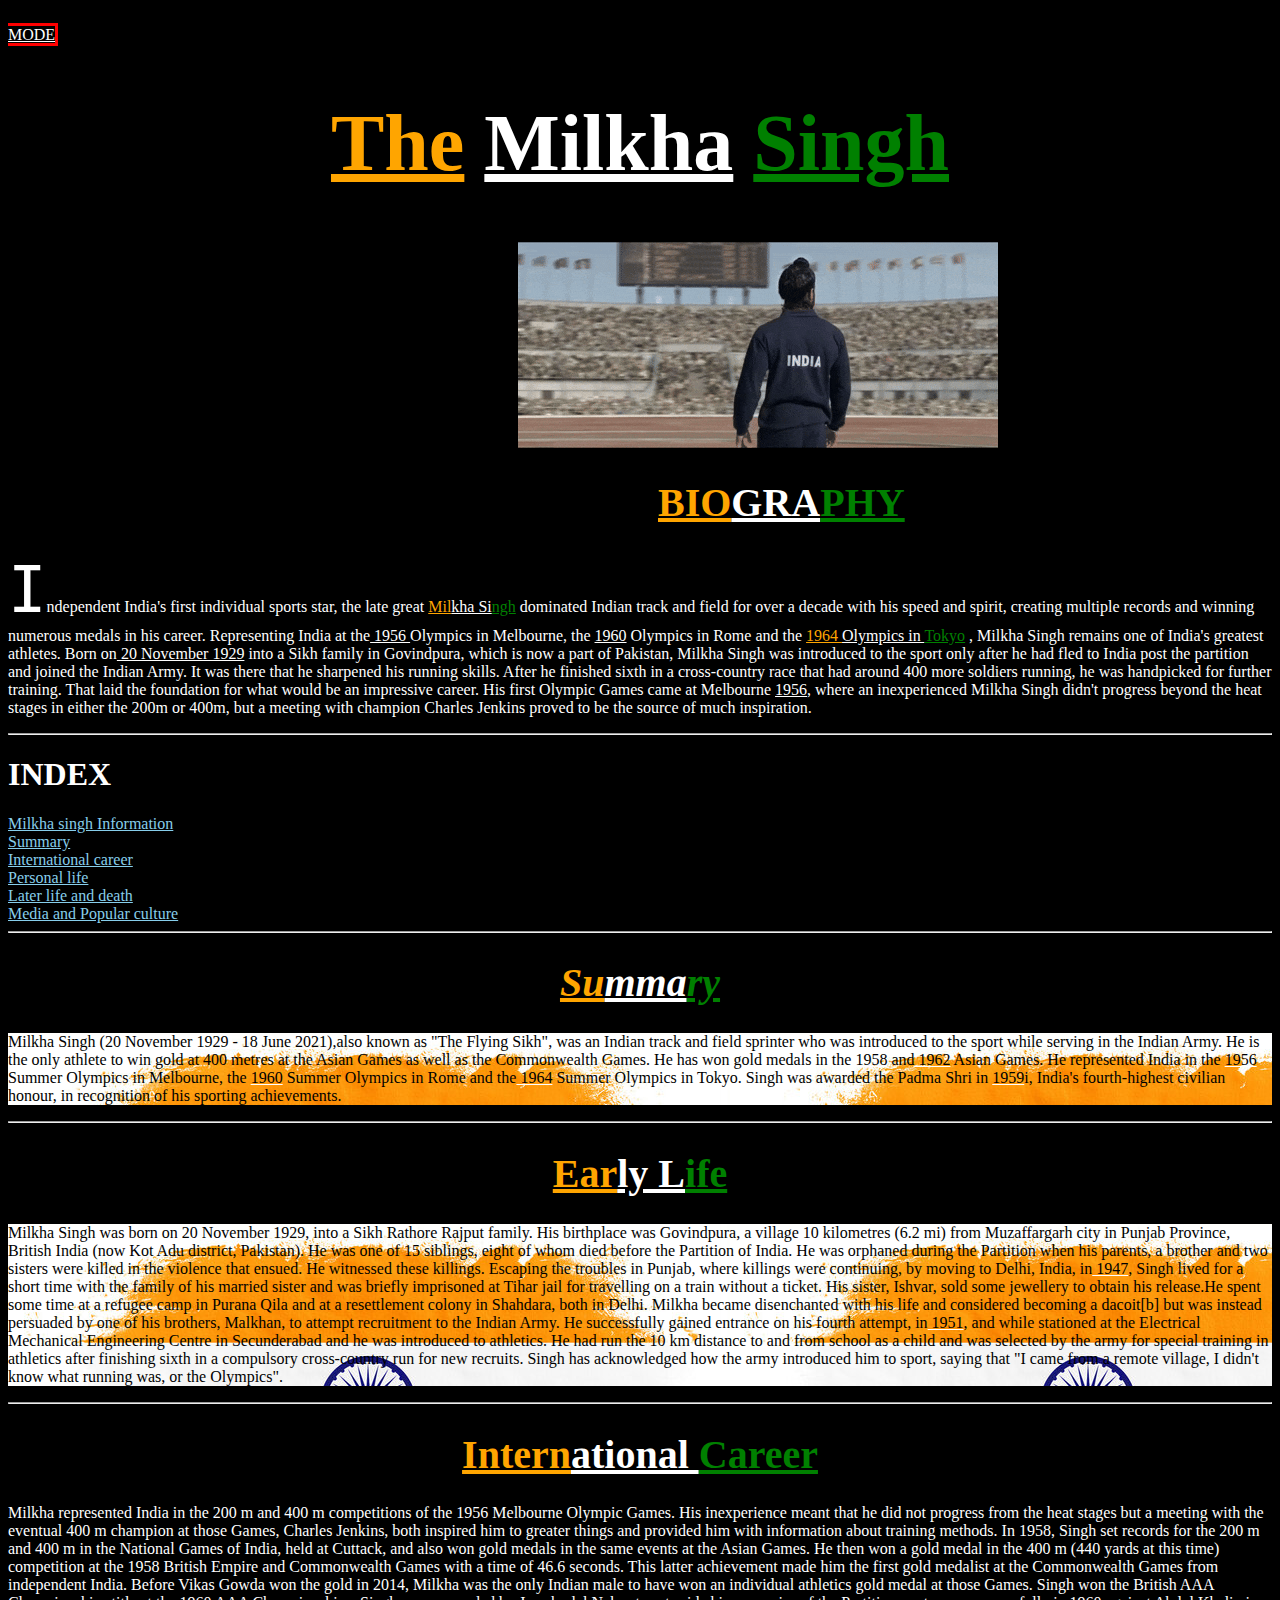
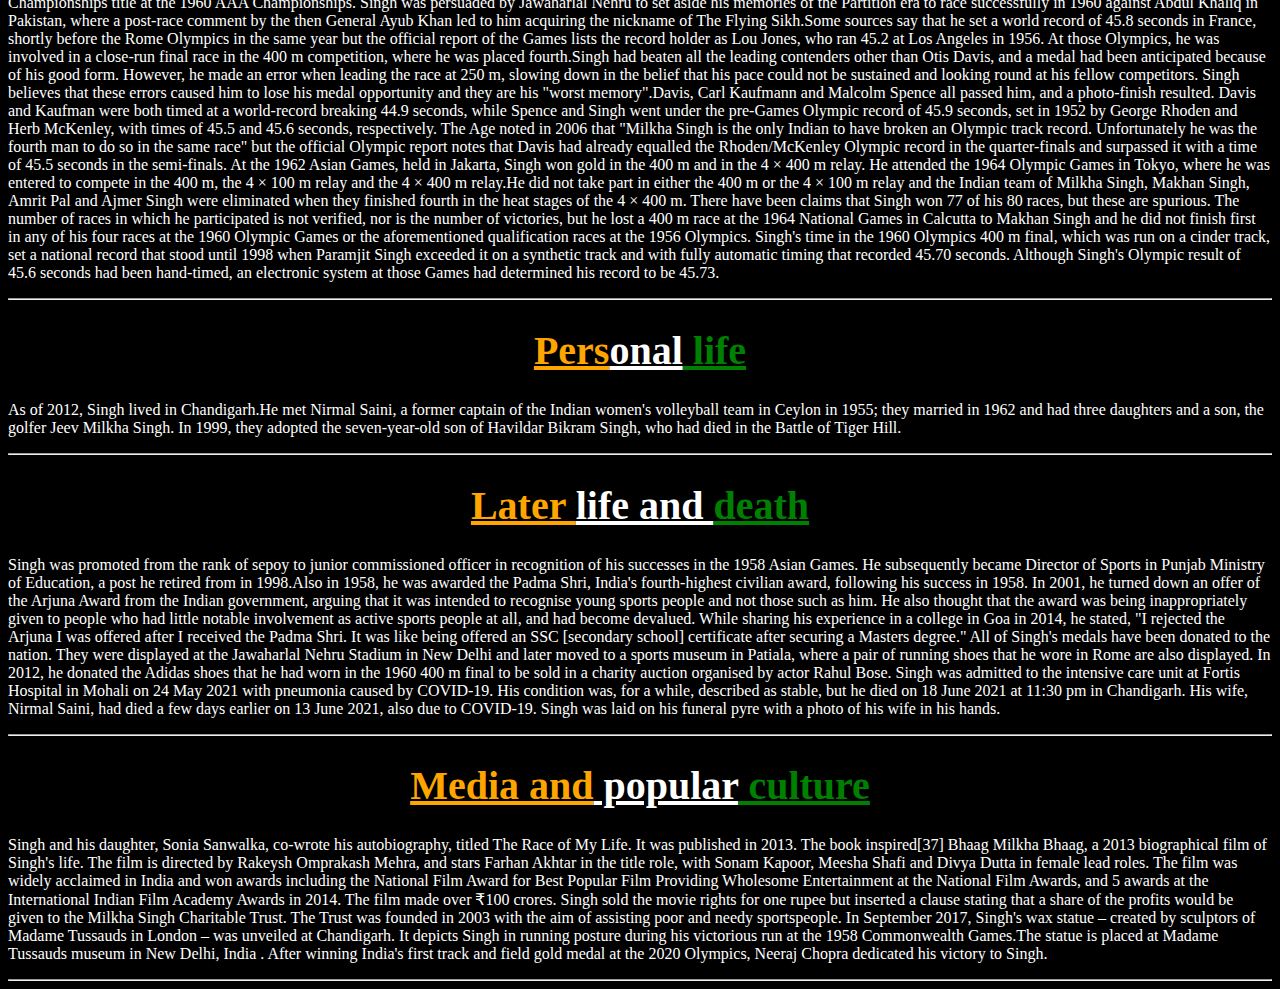
<file: index.html>
<!DOCTYPE html>
<html>
<head><a href=white.html ; style="margin-left:1400px;color:white;border:3px solid red">LIGHT MODE</a>
    <title>Gaurav</title>
    <link rel="icon" type="image/x-icon" href="FAVICON.ico">
    <link rel="stylesheet" href="gaurav.css">
</head>
<body>
<h1 style="text-align:center;font-size:500%"><ins style="color:orange">The</ins> <ins style="color:white">Milkha</ins> <ins style="color:green">Singh</ins></h1>
<a href="https://en.wikipedia.org/wiki/Milkha_Singh" target="_blank">
<p style="margin-left:510px;text"><img src="bhaag milkha bhaag bollywood GIF.gif" alt="The Milkha Singh";></p>
</a>
<h1 style="margin-left:650px;font-size:250%;"><ins style="color:orange";>BIO</ins><ins style="color:white";>GRA</ins><ins style="color:green";>PHY</ins></h1>
<p><span style="font-size:400%;font-family:'DejaVu Sans Mono'">I</span>ndependent India's first individual sports star, the late great <ins style="color:orange">Mil</ins><ins style="color:white">kha Si</ins><ins style="color:green">ngh</ins> dominated Indian track
    and field for over a decade with his speed and spirit, creating multiple records and winning numerous
    medals in his career.
Representing India at the<ins style="text-decoration-color:white"> 1956 </ins>  Olympics in Melbourne, the <ins style='text-decoration-color:white';>1960</ins> Olympics in Rome and the <ins style="color:orange" >1964 </ins><ins style="color:white" >Olympics in </ins><ins style="color:green">Tokyo</ins>
    , Milkha Singh remains one of India's greatest athletes.

Born on<ins style="text-decoration-color:white"> 20 November 1929</ins> into a Sikh family in Govindpura, which is now a part of Pakistan,
    Milkha Singh was introduced to the sport only after he had fled to India post the partition
    and joined the Indian Army.

It was there that he sharpened his running skills. After he finished sixth in a cross-country race that
    had around 400 more soldiers running, he was handpicked for further training.
    That laid the foundation for what would be an impressive career.

His first Olympic Games came at Melbourne <ins style="text-decoration-color:white">1956</ins>, where an inexperienced Milkha Singh didn't progress beyond
    the heat stages in either the 200m or 400m, but a meeting with champion Charles Jenkins proved to be the
    source of much inspiration.<br><hr>
    <h1 style="font-family:'Script MT Bold';">INDEX</h1>
 <a href="https://en.wikipedia.org/wiki/Milkha_Singh" target="_blank">Milkha singh Information</a><br>
<a href="#c1">Summary</a><br>
<a href="#c2">International career</a><br>
<a href="#c3">Personal life</a><br>
<a href="#c4">Later life and death</a><br>
<a href="#c5">Media and Popular culture</a><hr>
<h1 style="text-align:center;font-size:250%" id="c1";><i><ins style="color:orange">Su</ins><ins style="white">mma</ins><ins style="color:green">ry</ins></h1></i></h1>
<p style="font-family:Calibri;background-image:url('/images/indiaflag.jpg');color:black">Milkha Singh<ins style="text-decoration-color:white"> (20 November 1929 - 18 June 2021)</ins>,also known as "The Flying Sikh", was an Indian track and field sprinter who was introduced to
    the sport while serving in the Indian Army. He is the only athlete to win gold at 400 metres at the Asian Games as well as the Commonwealth Games.
    He has won gold medals in the<ins style="text-decoration-color:white"> 1958</ins> and<ins style="text-decoration-color:white"> 1962</ins> Asian Games. He represented India in the <ins style="text-decoration-color:white">1956 </ins>Summer Olympics in Melbourne, the <ins style="text-decoration-color:white">1960</ins> Summer Olympics in
    Rome and the<ins style="text-decoration-color:white"> 1964</ins> Summer Olympics in Tokyo. Singh was awarded the Padma Shri in <ins style="text-decoration-color:white">1959</ins>i, India's fourth-highest civilian honour, in recognition of his
    sporting achievements.<br><hr>
    <h1 style="text-align:center;font-size:250%";><ins style="color:orange"<i>Ear</ins><ins style="white">ly L</ins><ins style="color:green">ife</ins></i></h1>
<p style="background-image: url('indiaflag.jpg');color:black">Milkha Singh was born on<ins style="text-decoration-color:white"> 20 November 1929</ins>, into a Sikh Rathore Rajput family.
    His birthplace was Govindpura, a village 10 kilometres (6.2 mi) from Muzaffargarh city in Punjab Province,
    British India (now Kot Adu district, Pakistan). He was one of 15 siblings,
    eight of whom died before the Partition of India. He was orphaned during the Partition when his parents,
    a brother and two sisters were killed in the violence that ensued. He witnessed these killings.

Escaping the troubles in Punjab, where killings were continuing, by moving to Delhi, India, in<ins style="text-decoration-color:white"> 1947</ins>,
    Singh lived for a short time with the family of his married sister and was briefly imprisoned at
    Tihar jail for travelling on a train without a ticket. His sister, Ishvar, sold some jewellery to
    obtain his release.He spent some time at a refugee camp in Purana Qila and at a
    resettlement colony in Shahdara, both in Delhi.
Milkha became disenchanted with his life and considered becoming a dacoit[b] but was instead
    persuaded by one of his brothers, Malkhan, to attempt recruitment to the Indian Army.
    He successfully gained entrance on his fourth attempt, in<ins style="text-decoration-color:white"> 1951</ins>, and while stationed at
    the Electrical Mechanical Engineering Centre in Secunderabad and he was introduced to
    athletics. He had run the 10 km distance to and from school as a child and was selected by
    the army for special training in athletics after finishing sixth in a compulsory cross-country
    run for new recruits. Singh has acknowledged how the army introduced him to sport, saying
    that "I came from a remote village, I didn't know what running was, or the Olympics".</p><hr>
<h1 style="text-align:center;font-size:250%"; id="c2"><ins style="color:orange">Intern</ins><ins style="white">ational </ins><ins style="color:green">Career</ins></h1>
<p>Milkha represented India in the 200 m and 400 m competitions of the 1956 Melbourne Olympic Games.
    His inexperience meant that he did not progress from the heat stages but a meeting with the eventual
    400 m champion at those Games, Charles Jenkins, both inspired him to greater things and provided him
    with information about training methods.

In 1958, Singh set records for the 200 m and 400 m in the National Games of India, held at Cuttack,
    and also won gold medals in the same events at the Asian Games. He then won a gold medal in the 400 m

    (440 yards at this time) competition at the 1958 British Empire and Commonwealth Games with a time of
    46.6 seconds. This latter achievement made him the first gold medalist at the Commonwealth Games
    from independent India. Before Vikas Gowda won the gold in 2014, Milkha was the only Indian male
    to have won an individual athletics gold medal at those Games.

Singh won the British AAA Championships title at the 1960 AAA Championships. Singh was persuaded by
    Jawaharlal Nehru to set aside his memories of the Partition era to race successfully in 1960
    against Abdul Khaliq in Pakistan, where a post-race comment by the then General Ayub Khan led to
    him acquiring the nickname of The Flying Sikh.Some sources say that he set a world record of
    45.8 seconds in France, shortly before the Rome Olympics in the same year but the official
    report of the Games lists the record holder as Lou Jones, who ran 45.2 at Los Angeles in 1956.
    At those Olympics, he was involved in a close-run final race in the 400 m competition, where he
    was placed fourth.Singh had beaten all the leading contenders other than Otis Davis,
    and a medal had been anticipated because of his good form. However, he made an error when leading
    the race at 250 m, slowing down in the belief that his pace could not be sustained and looking
    round at his fellow competitors. Singh believes that these errors caused him to lose his medal
    opportunity and they are his "worst memory".Davis, Carl Kaufmann and Malcolm Spence all
    passed him, and a photo-finish resulted. Davis and Kaufman were both timed at a world-record
    breaking 44.9 seconds, while Spence and Singh went under the pre-Games Olympic record of 45.9
    seconds, set in 1952 by George Rhoden and Herb McKenley, with times of 45.5 and 45.6 seconds,
    respectively. The Age noted in 2006 that "Milkha Singh is the only Indian to have broken
    an Olympic track record. Unfortunately he was the fourth man to do so in the same race"
    but the official Olympic report notes that Davis had already equalled the Rhoden/McKenley
    Olympic record in the quarter-finals and surpassed it with a time of 45.5 seconds in the semi-finals.

At the 1962 Asian Games, held in Jakarta, Singh won gold in the 400 m and in the 4 × 400 m
    relay. He attended the 1964 Olympic Games in Tokyo, where he was entered to compete in the 400 m,
    the 4 × 100 m relay and the 4 × 400 m relay.He did not take part in either the 400 m
    or the 4 × 100 m relay and the Indian team of Milkha Singh, Makhan Singh, Amrit Pal and
    Ajmer Singh were eliminated when they finished fourth in the heat stages of the 4 × 400 m.

There have been claims that Singh won 77 of his 80 races, but these are spurious.
    The number of races in which he participated is not verified, nor is the number of
    victories, but he lost a 400 m race at the 1964 National Games in Calcutta to Makhan Singh
    and he did not finish first in any of his four races at the 1960 Olympic Games or the
    aforementioned qualification races at the 1956 Olympics.

Singh's time in the 1960 Olympics 400 m final, which was run on a cinder track, set a national
    record that stood until 1998 when Paramjit Singh exceeded it on a synthetic track and with
    fully automatic timing that recorded 45.70 seconds. Although Singh's Olympic result of 45.6
    seconds had been hand-timed, an electronic system at those Games had determined his record to be 45.73.</p><hr>
    <h1 style="text-align:center;font-size:250%";id="c3"><ins style="color:orange">Pers</ins><ins style="white">onal</ins><ins style="color:green"> life</ins></h1>
<p>As of 2012, Singh lived in Chandigarh.He met Nirmal Saini, a former captain of the Indian women's
volleyball team in Ceylon in 1955; they married in 1962 and had three daughters and a son, the golfer 
Jeev Milkha Singh. In 1999, they adopted the seven-year-old son of Havildar Bikram Singh, who had died in 
the Battle of Tiger Hill.</p><hr>
<h1 style="text-align:center;font-size:250%"; id="c4"><ins style="color:orange">Later </ins><ins style="white">life and </ins><ins style="color:green">death</ins></h1>
<p>
    Singh was promoted from the rank of sepoy to junior commissioned officer in recognition of his
    successes in the 1958 Asian Games. He subsequently became Director of Sports in Punjab
    Ministry of Education, a post he retired from in 1998.Also in 1958, he was awarded the
    Padma Shri, India's fourth-highest civilian award, following his success in 1958.

In 2001, he turned down an offer of the Arjuna Award from the Indian government, arguing that
    it was intended to recognise young sports people and not those such as him. He also thought
    that the award was being inappropriately given to people who had little notable involvement
    as active sports people at all, and had become devalued. While sharing his experience
    in a college in Goa in 2014, he stated, "I rejected the Arjuna I was offered after I received
    the Padma Shri. It was like being offered an SSC [secondary school] certificate after securing
    a Masters degree."
All of Singh's medals have been donated to the nation. They were displayed at the Jawaharlal Nehru Stadium
    in New Delhi and later moved to a sports museum in Patiala, where a pair of running shoes that
    he wore in Rome are also displayed. In 2012, he donated the Adidas shoes that he had worn in the
    1960 400 m final to be sold in a charity auction organised by actor Rahul Bose.

Singh was admitted to the intensive care unit at Fortis Hospital in Mohali on 24 May 2021 with pneumonia
    caused by COVID-19. His condition was, for a while, described as stable, but he died on 18 June 2021
    at 11:30 pm in Chandigarh. His wife, Nirmal Saini, had died a few days earlier on 13 June 2021,
    also due to COVID-19. Singh was laid on his funeral pyre with a photo of his wife in his hands.
</p><hr>
<h1 style="text-align:center;font-size:250%"; id="c5"><ins style="color:orange">Media and</ins><ins style="white"> popular</ins><ins style="color:green"> culture</ins> </h1>
<p>
    Singh and his daughter, Sonia Sanwalka, co-wrote his autobiography, titled The Race of My Life.
    It was published in 2013. The book inspired[37] Bhaag Milkha Bhaag, a 2013 biographical film
    of Singh's life. The film is directed by Rakeysh Omprakash Mehra, and stars Farhan
    Akhtar in the title role, with Sonam Kapoor, Meesha Shafi and Divya Dutta in female lead roles.
    The film was widely acclaimed in India and won awards including the National Film Award for
    Best Popular Film Providing Wholesome Entertainment at the National Film Awards, and 5
    awards at the International Indian Film Academy Awards in 2014. The film made over ₹100 crores.
     Singh sold the movie rights for one rupee but inserted a clause stating that a share of the
    profits would be given to the Milkha Singh Charitable Trust. The Trust was founded in 2003 with
    the aim of assisting poor and needy sportspeople.

In September 2017, Singh's wax statue – created by sculptors of Madame Tussauds in London – was
    unveiled at Chandigarh. It depicts Singh in running posture during his victorious run at the
    1958 Commonwealth Games.The statue is placed at Madame Tussauds museum in New Delhi, India
    . After winning India's first track and field gold medal at the 2020 Olympics, Neeraj Chopra
    dedicated his victory to Singh.
</p><hr>


</body>
</html>
</file>
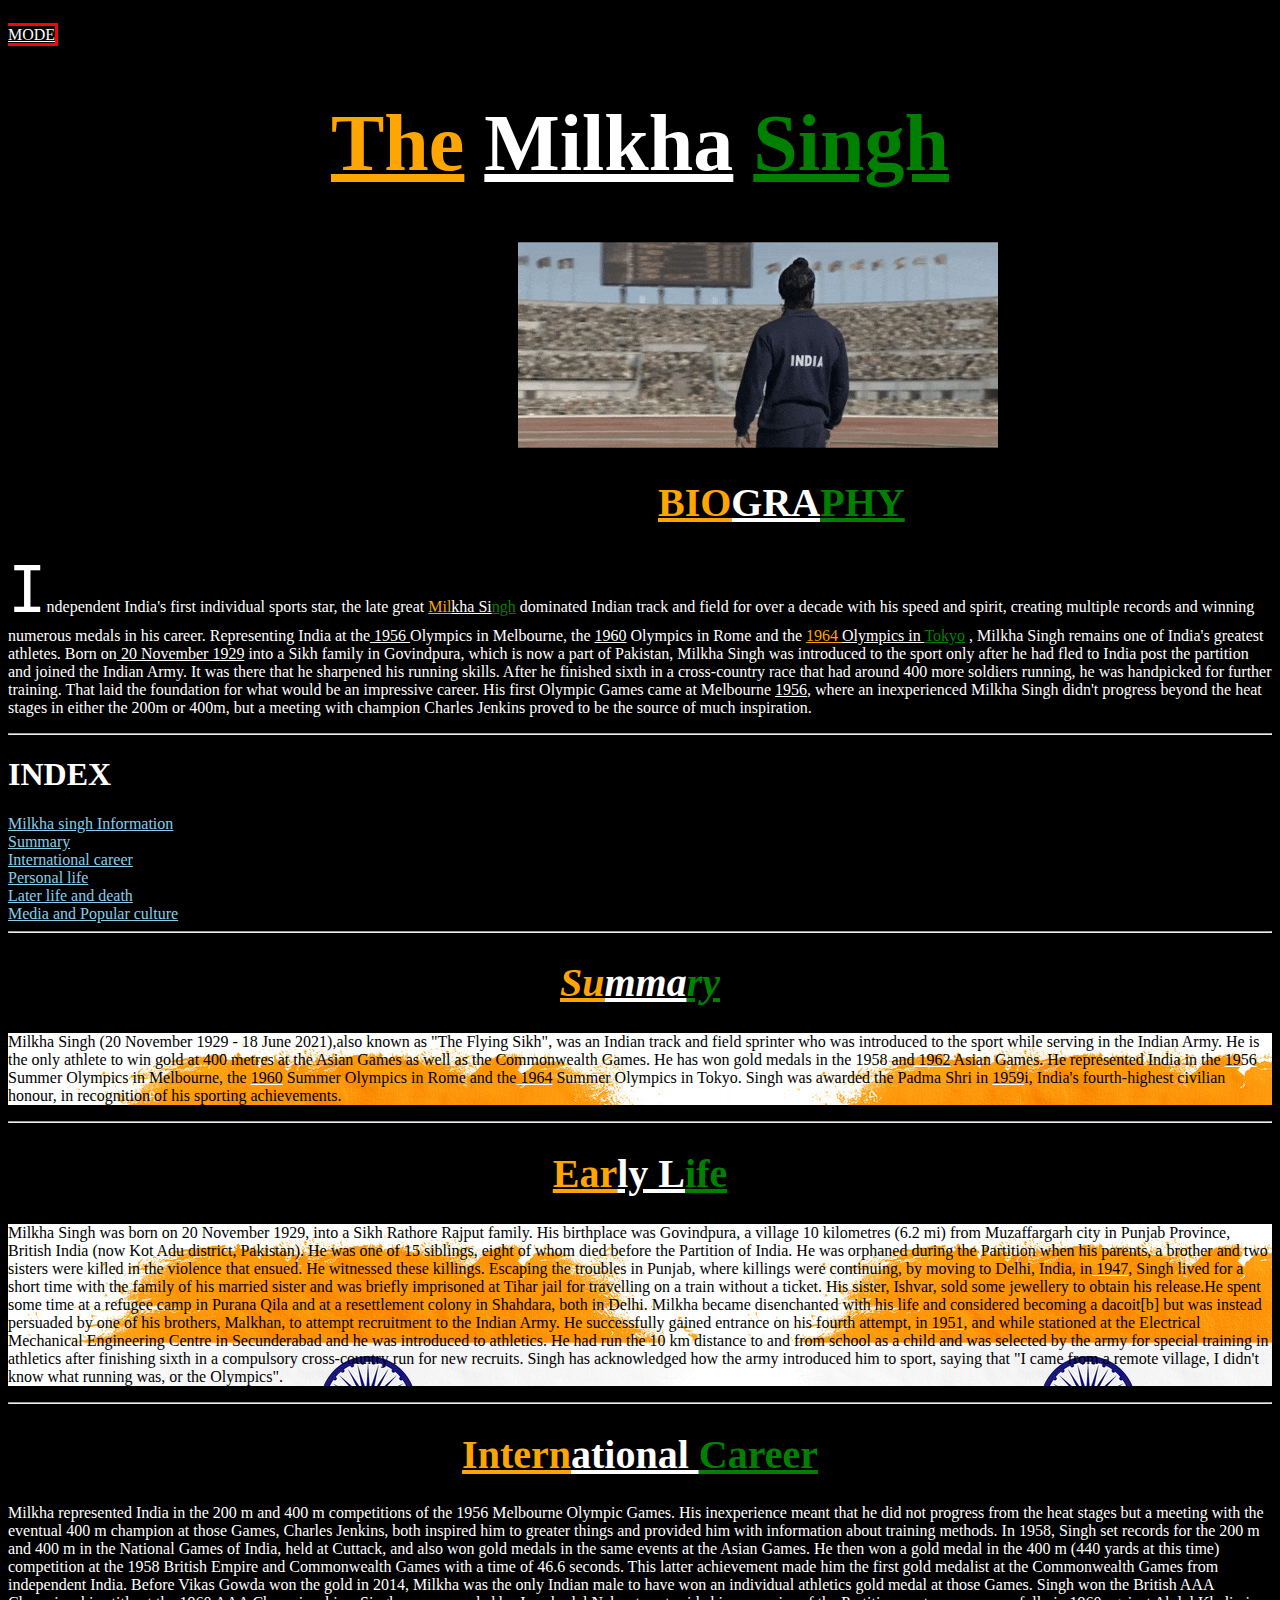
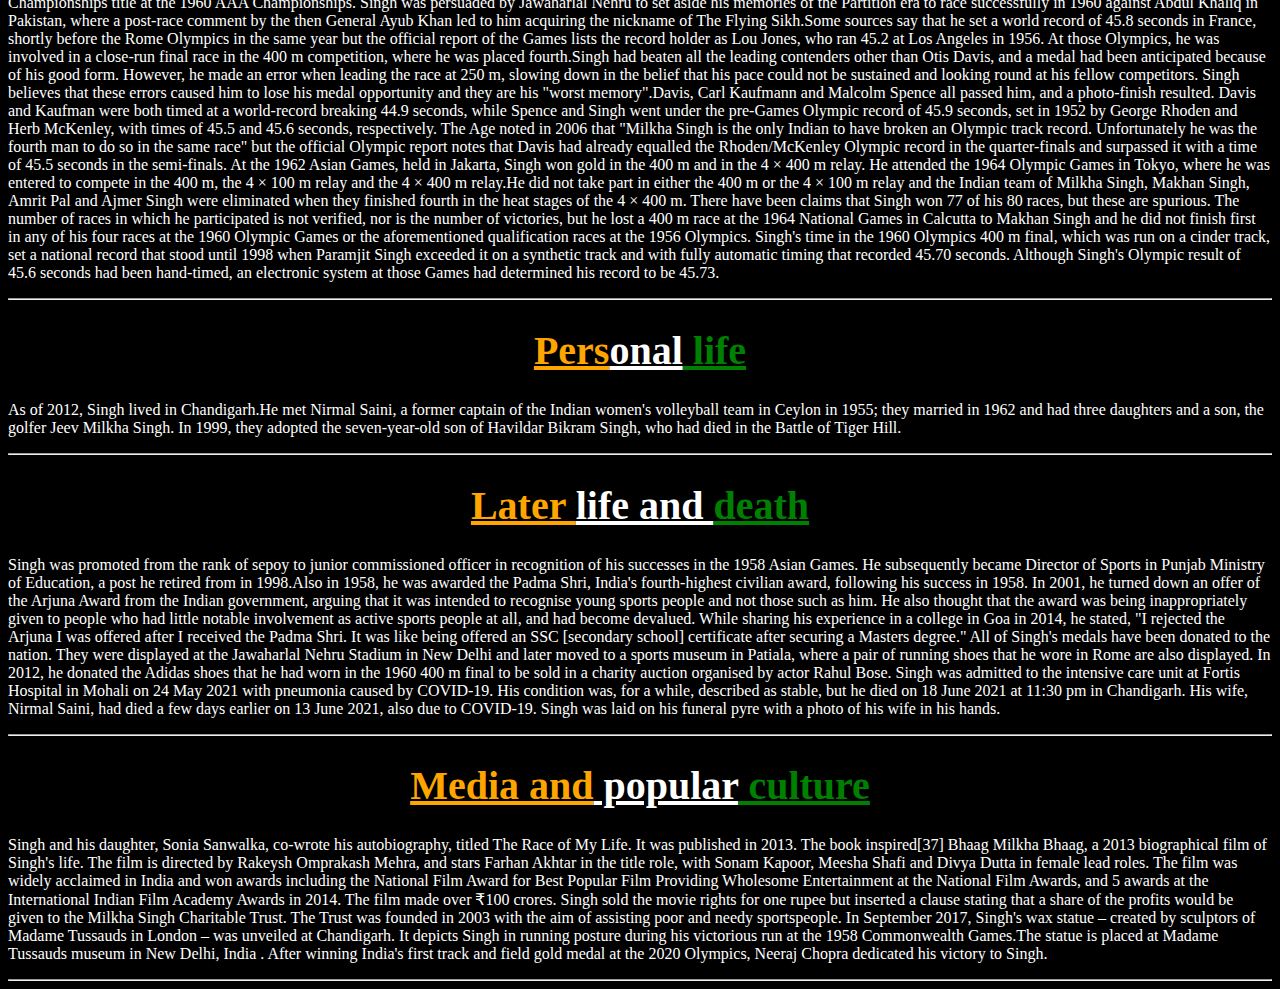
<file: project.html>
<!DOCTYPE html>
<html>
<head><a href=white.html ; style="margin-left:1400px;color:white;border:3px solid red">LIGHT MODE</a>
    <title>Gaurav</title>
    <link rel="icon" type="image/x-icon" href="FAVICON.ico">
    <link rel="stylesheet" href="gaurav.css">
</head>
<body>
<h1 style="text-align:center;font-size:500%"><ins style="color:orange">The</ins> <ins style="color:white">Milkha</ins> <ins style="color:green">Singh</ins></h1>
<a href="https://en.wikipedia.org/wiki/Milkha_Singh" target="_blank">
<p style="margin-left:510px;text"><img src="bhaag milkha bhaag bollywood GIF.gif" alt="The Milkha Singh";></p>
</a>
<h1 style="margin-left:650px;font-size:250%;"><ins style="color:orange";>BIO</ins><ins style="color:white";>GRA</ins><ins style="color:green";>PHY</ins></h1>
<p><span style="font-size:400%;font-family:'DejaVu Sans Mono'">I</span>ndependent India's first individual sports star, the late great <ins style="color:orange">Mil</ins><ins style="color:white">kha Si</ins><ins style="color:green">ngh</ins> dominated Indian track
    and field for over a decade with his speed and spirit, creating multiple records and winning numerous
    medals in his career.
Representing India at the<ins style="text-decoration-color:white"> 1956 </ins>  Olympics in Melbourne, the <ins style='text-decoration-color:white';>1960</ins> Olympics in Rome and the <ins style="color:orange" >1964 </ins><ins style="color:white" >Olympics in </ins><ins style="color:green">Tokyo</ins>
    , Milkha Singh remains one of India's greatest athletes.

Born on<ins style="text-decoration-color:white"> 20 November 1929</ins> into a Sikh family in Govindpura, which is now a part of Pakistan,
    Milkha Singh was introduced to the sport only after he had fled to India post the partition
    and joined the Indian Army.

It was there that he sharpened his running skills. After he finished sixth in a cross-country race that
    had around 400 more soldiers running, he was handpicked for further training.
    That laid the foundation for what would be an impressive career.

His first Olympic Games came at Melbourne <ins style="text-decoration-color:white">1956</ins>, where an inexperienced Milkha Singh didn't progress beyond
    the heat stages in either the 200m or 400m, but a meeting with champion Charles Jenkins proved to be the
    source of much inspiration.<br><hr>
    <h1 style="font-family:'Script MT Bold';">INDEX</h1>
 <a href="https://en.wikipedia.org/wiki/Milkha_Singh" target="_blank">Milkha singh Information</a><br>
<a href="#c1">Summary</a><br>
<a href="#c2">International career</a><br>
<a href="#c3">Personal life</a><br>
<a href="#c4">Later life and death</a><br>
<a href="#c5">Media and Popular culture</a><hr>
<h1 style="text-align:center;font-size:250%" id="c1";><i><ins style="color:orange">Su</ins><ins style="white">mma</ins><ins style="color:green">ry</ins></h1></i></h1>
<p style="font-family:Calibri;background-image:url('/images/indiaflag.jpg');color:black">Milkha Singh<ins style="text-decoration-color:white"> (20 November 1929 - 18 June 2021)</ins>,also known as "The Flying Sikh", was an Indian track and field sprinter who was introduced to
    the sport while serving in the Indian Army. He is the only athlete to win gold at 400 metres at the Asian Games as well as the Commonwealth Games.
    He has won gold medals in the<ins style="text-decoration-color:white"> 1958</ins> and<ins style="text-decoration-color:white"> 1962</ins> Asian Games. He represented India in the <ins style="text-decoration-color:white">1956 </ins>Summer Olympics in Melbourne, the <ins style="text-decoration-color:white">1960</ins> Summer Olympics in
    Rome and the<ins style="text-decoration-color:white"> 1964</ins> Summer Olympics in Tokyo. Singh was awarded the Padma Shri in <ins style="text-decoration-color:white">1959</ins>i, India's fourth-highest civilian honour, in recognition of his
    sporting achievements.<br><hr>
    <h1 style="text-align:center;font-size:250%";><ins style="color:orange"<i>Ear</ins><ins style="white">ly L</ins><ins style="color:green">ife</ins></i></h1>
<p style="background-image: url('/images/indiaflag.jpg');color:black">Milkha Singh was born on<ins style="text-decoration-color:white"> 20 November 1929</ins>, into a Sikh Rathore Rajput family.
    His birthplace was Govindpura, a village 10 kilometres (6.2 mi) from Muzaffargarh city in Punjab Province,
    British India (now Kot Adu district, Pakistan). He was one of 15 siblings,
    eight of whom died before the Partition of India. He was orphaned during the Partition when his parents,
    a brother and two sisters were killed in the violence that ensued. He witnessed these killings.

Escaping the troubles in Punjab, where killings were continuing, by moving to Delhi, India, in<ins style="text-decoration-color:white"> 1947</ins>,
    Singh lived for a short time with the family of his married sister and was briefly imprisoned at
    Tihar jail for travelling on a train without a ticket. His sister, Ishvar, sold some jewellery to
    obtain his release.He spent some time at a refugee camp in Purana Qila and at a
    resettlement colony in Shahdara, both in Delhi.
Milkha became disenchanted with his life and considered becoming a dacoit[b] but was instead
    persuaded by one of his brothers, Malkhan, to attempt recruitment to the Indian Army.
    He successfully gained entrance on his fourth attempt, in<ins style="text-decoration-color:white"> 1951</ins>, and while stationed at
    the Electrical Mechanical Engineering Centre in Secunderabad and he was introduced to
    athletics. He had run the 10 km distance to and from school as a child and was selected by
    the army for special training in athletics after finishing sixth in a compulsory cross-country
    run for new recruits. Singh has acknowledged how the army introduced him to sport, saying
    that "I came from a remote village, I didn't know what running was, or the Olympics".</p><hr>
<h1 style="text-align:center;font-size:250%"; id="c2"><ins style="color:orange">Intern</ins><ins style="white">ational </ins><ins style="color:green">Career</ins></h1>
<p>Milkha represented India in the 200 m and 400 m competitions of the 1956 Melbourne Olympic Games.
    His inexperience meant that he did not progress from the heat stages but a meeting with the eventual
    400 m champion at those Games, Charles Jenkins, both inspired him to greater things and provided him
    with information about training methods.

In 1958, Singh set records for the 200 m and 400 m in the National Games of India, held at Cuttack,
    and also won gold medals in the same events at the Asian Games. He then won a gold medal in the 400 m

    (440 yards at this time) competition at the 1958 British Empire and Commonwealth Games with a time of
    46.6 seconds. This latter achievement made him the first gold medalist at the Commonwealth Games
    from independent India. Before Vikas Gowda won the gold in 2014, Milkha was the only Indian male
    to have won an individual athletics gold medal at those Games.

Singh won the British AAA Championships title at the 1960 AAA Championships. Singh was persuaded by
    Jawaharlal Nehru to set aside his memories of the Partition era to race successfully in 1960
    against Abdul Khaliq in Pakistan, where a post-race comment by the then General Ayub Khan led to
    him acquiring the nickname of The Flying Sikh.Some sources say that he set a world record of
    45.8 seconds in France, shortly before the Rome Olympics in the same year but the official
    report of the Games lists the record holder as Lou Jones, who ran 45.2 at Los Angeles in 1956.
    At those Olympics, he was involved in a close-run final race in the 400 m competition, where he
    was placed fourth.Singh had beaten all the leading contenders other than Otis Davis,
    and a medal had been anticipated because of his good form. However, he made an error when leading
    the race at 250 m, slowing down in the belief that his pace could not be sustained and looking
    round at his fellow competitors. Singh believes that these errors caused him to lose his medal
    opportunity and they are his "worst memory".Davis, Carl Kaufmann and Malcolm Spence all
    passed him, and a photo-finish resulted. Davis and Kaufman were both timed at a world-record
    breaking 44.9 seconds, while Spence and Singh went under the pre-Games Olympic record of 45.9
    seconds, set in 1952 by George Rhoden and Herb McKenley, with times of 45.5 and 45.6 seconds,
    respectively. The Age noted in 2006 that "Milkha Singh is the only Indian to have broken
    an Olympic track record. Unfortunately he was the fourth man to do so in the same race"
    but the official Olympic report notes that Davis had already equalled the Rhoden/McKenley
    Olympic record in the quarter-finals and surpassed it with a time of 45.5 seconds in the semi-finals.

At the 1962 Asian Games, held in Jakarta, Singh won gold in the 400 m and in the 4 × 400 m
    relay. He attended the 1964 Olympic Games in Tokyo, where he was entered to compete in the 400 m,
    the 4 × 100 m relay and the 4 × 400 m relay.He did not take part in either the 400 m
    or the 4 × 100 m relay and the Indian team of Milkha Singh, Makhan Singh, Amrit Pal and
    Ajmer Singh were eliminated when they finished fourth in the heat stages of the 4 × 400 m.

There have been claims that Singh won 77 of his 80 races, but these are spurious.
    The number of races in which he participated is not verified, nor is the number of
    victories, but he lost a 400 m race at the 1964 National Games in Calcutta to Makhan Singh
    and he did not finish first in any of his four races at the 1960 Olympic Games or the
    aforementioned qualification races at the 1956 Olympics.

Singh's time in the 1960 Olympics 400 m final, which was run on a cinder track, set a national
    record that stood until 1998 when Paramjit Singh exceeded it on a synthetic track and with
    fully automatic timing that recorded 45.70 seconds. Although Singh's Olympic result of 45.6
    seconds had been hand-timed, an electronic system at those Games had determined his record to be 45.73.</p><hr>
    <h1 style="text-align:center;font-size:250%";id="c3"><ins style="color:orange">Pers</ins><ins style="white">onal</ins><ins style="color:green"> life</ins></h1>
<p>As of 2012, Singh lived in Chandigarh.He met Nirmal Saini, a former captain of the Indian women's
volleyball team in Ceylon in 1955; they married in 1962 and had three daughters and a son, the golfer 
Jeev Milkha Singh. In 1999, they adopted the seven-year-old son of Havildar Bikram Singh, who had died in 
the Battle of Tiger Hill.</p><hr>
<h1 style="text-align:center;font-size:250%"; id="c4"><ins style="color:orange">Later </ins><ins style="white">life and </ins><ins style="color:green">death</ins></h1>
<p>
    Singh was promoted from the rank of sepoy to junior commissioned officer in recognition of his
    successes in the 1958 Asian Games. He subsequently became Director of Sports in Punjab
    Ministry of Education, a post he retired from in 1998.Also in 1958, he was awarded the
    Padma Shri, India's fourth-highest civilian award, following his success in 1958.

In 2001, he turned down an offer of the Arjuna Award from the Indian government, arguing that
    it was intended to recognise young sports people and not those such as him. He also thought
    that the award was being inappropriately given to people who had little notable involvement
    as active sports people at all, and had become devalued. While sharing his experience
    in a college in Goa in 2014, he stated, "I rejected the Arjuna I was offered after I received
    the Padma Shri. It was like being offered an SSC [secondary school] certificate after securing
    a Masters degree."
All of Singh's medals have been donated to the nation. They were displayed at the Jawaharlal Nehru Stadium
    in New Delhi and later moved to a sports museum in Patiala, where a pair of running shoes that
    he wore in Rome are also displayed. In 2012, he donated the Adidas shoes that he had worn in the
    1960 400 m final to be sold in a charity auction organised by actor Rahul Bose.

Singh was admitted to the intensive care unit at Fortis Hospital in Mohali on 24 May 2021 with pneumonia
    caused by COVID-19. His condition was, for a while, described as stable, but he died on 18 June 2021
    at 11:30 pm in Chandigarh. His wife, Nirmal Saini, had died a few days earlier on 13 June 2021,
    also due to COVID-19. Singh was laid on his funeral pyre with a photo of his wife in his hands.
</p><hr>
<h1 style="text-align:center;font-size:250%"; id="c5"><ins style="color:orange">Media and</ins><ins style="white"> popular</ins><ins style="color:green"> culture</ins> </h1>
<p>
    Singh and his daughter, Sonia Sanwalka, co-wrote his autobiography, titled The Race of My Life.
    It was published in 2013. The book inspired[37] Bhaag Milkha Bhaag, a 2013 biographical film
    of Singh's life. The film is directed by Rakeysh Omprakash Mehra, and stars Farhan
    Akhtar in the title role, with Sonam Kapoor, Meesha Shafi and Divya Dutta in female lead roles.
    The film was widely acclaimed in India and won awards including the National Film Award for
    Best Popular Film Providing Wholesome Entertainment at the National Film Awards, and 5
    awards at the International Indian Film Academy Awards in 2014. The film made over ₹100 crores.
     Singh sold the movie rights for one rupee but inserted a clause stating that a share of the
    profits would be given to the Milkha Singh Charitable Trust. The Trust was founded in 2003 with
    the aim of assisting poor and needy sportspeople.

In September 2017, Singh's wax statue – created by sculptors of Madame Tussauds in London – was
    unveiled at Chandigarh. It depicts Singh in running posture during his victorious run at the
    1958 Commonwealth Games.The statue is placed at Madame Tussauds museum in New Delhi, India
    . After winning India's first track and field gold medal at the 2020 Olympics, Neeraj Chopra
    dedicated his victory to Singh.
</p><hr>


</body>
</html>
</file>
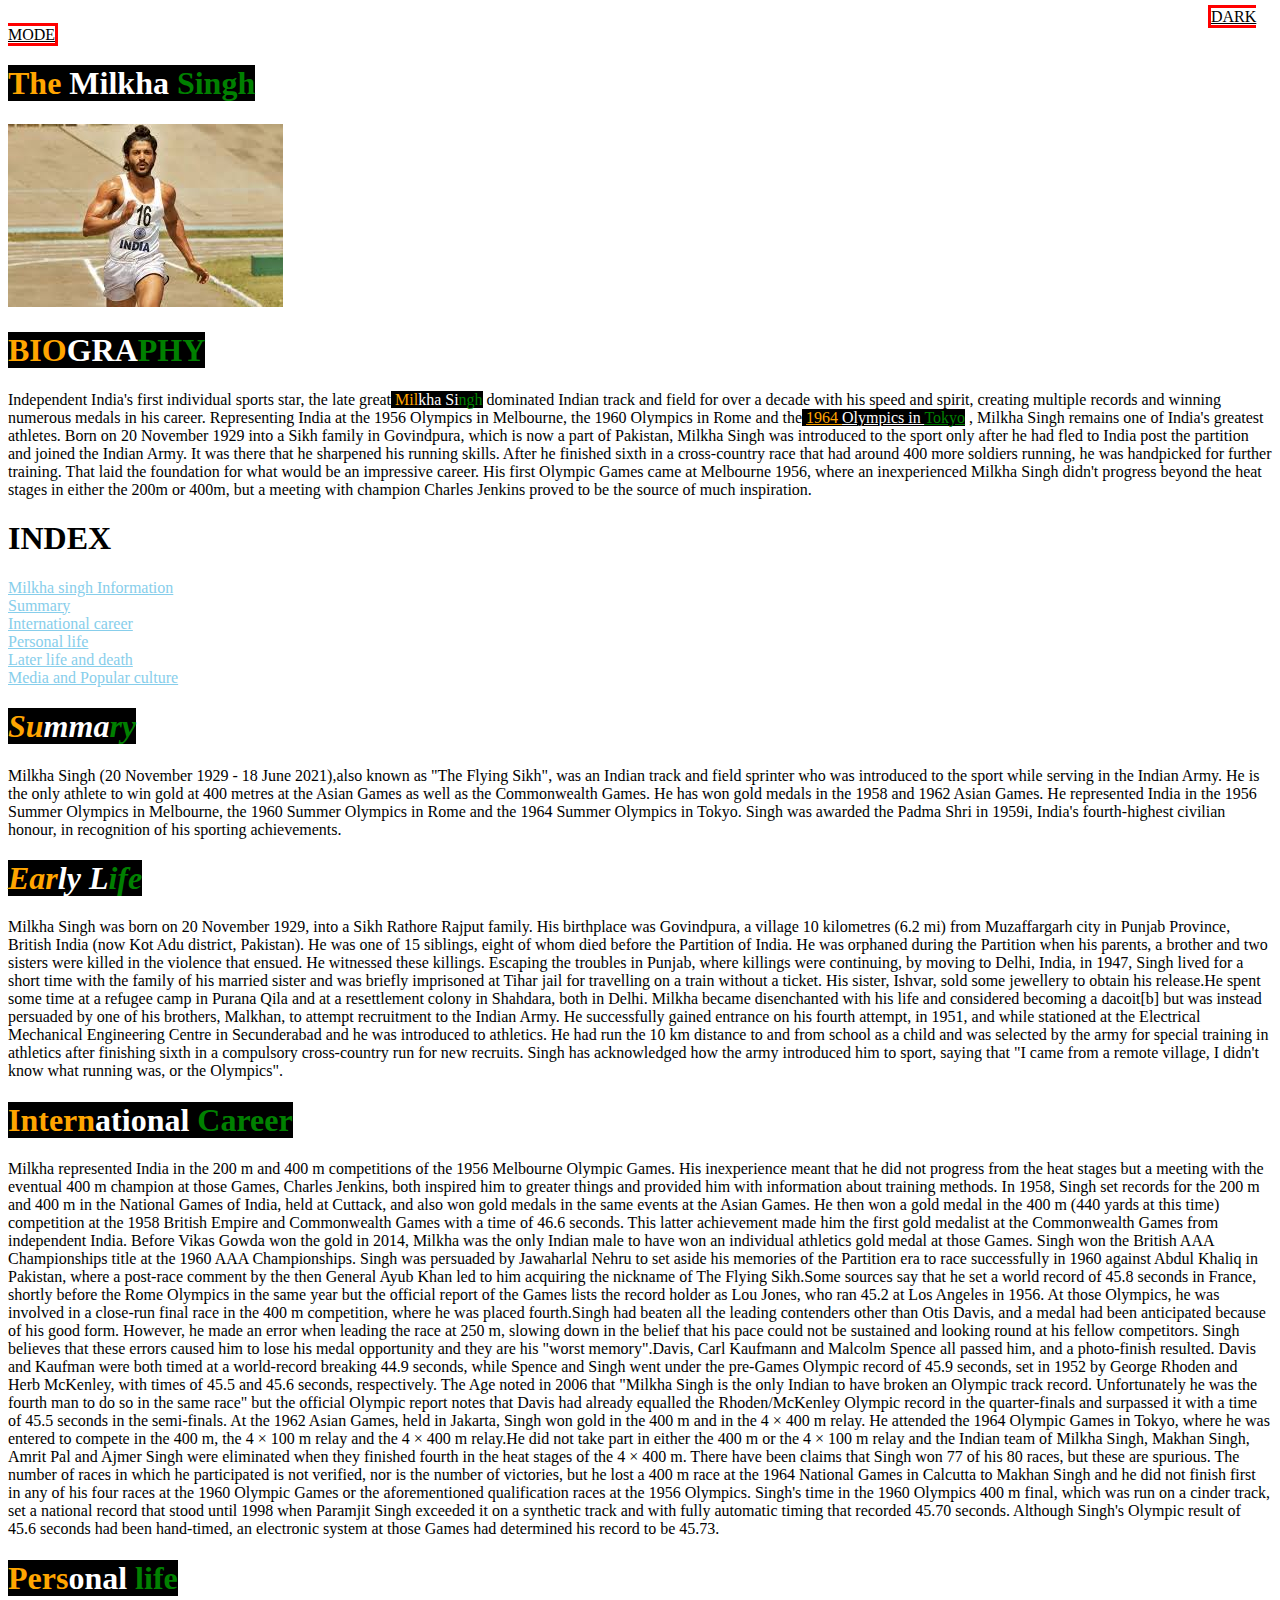
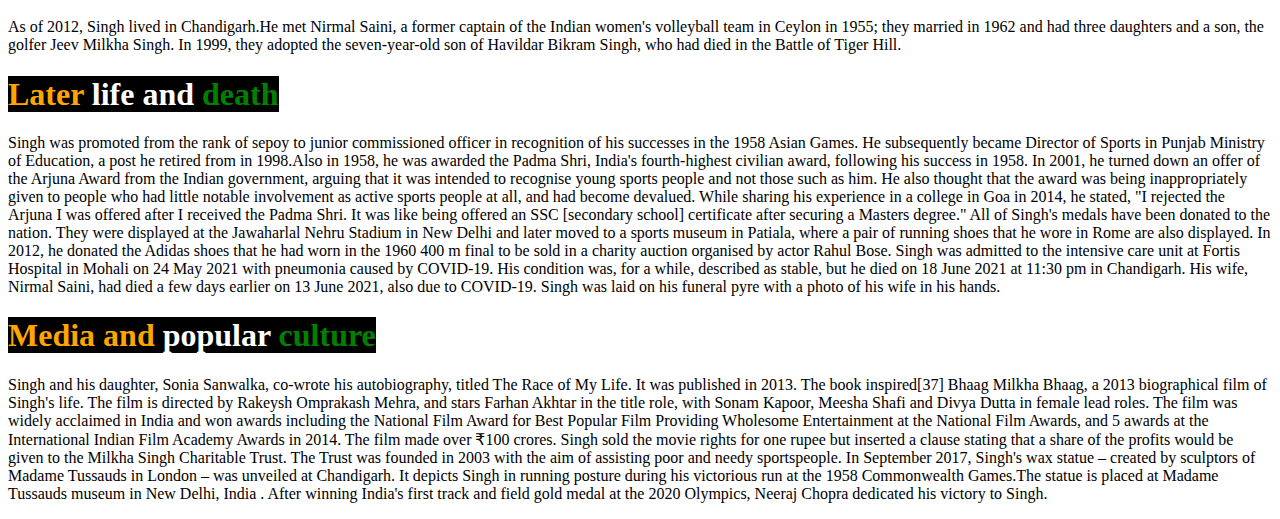
<file: white.html>
<!DOCTYPE html>
<html>
<head><a href=index.html ; style="margin-left:1200px;color:black;border:3px solid red">DARK MODE</a>
    <title>Gaurav</title>
    <link rel="stylesheet" href="white.css">
</head>
<body>
<h1><mark style="background-color:black;"><span style="color:orange">The</span> <span style="color:white">Milkha</span> <span style="color:green">Singh </mark></span></h1>
<a href="https://en.wikipedia.org/wiki/Milkha_Singh" target="_blank">
<img src="img.png" alt="The Milkha Singh";>
</a>
<h1><mark style="background-color:black;"><span style="color:orange">BIO</span><span style="color:white">GRA</span><span style="color:green">PHY</span></h1></mark>
<p>Independent India's first individual sports star, the late great<mark style="background-color:black;"> <span style="color:orange">Mil</span><span style="color:white">kha Si</span><span style="color:green">ngh</span></mark> dominated Indian track
    and field for over a decade with his speed and spirit, creating multiple records and winning numerous
    medals in his career.

    Representing India at the<ins style="text-decoration-color:white"> 1956 </ins>  Olympics in Melbourne, the <ins style='text-decoration-color:white';>1960</ins> Olympics in Rome and the<mark style="background-color:black;"> <ins style="color:orange" >1964 </ins><ins style="color:white" >Olympics in </ins><ins style="color:green">Tokyo</ins></mark>
    , Milkha Singh remains one of India's greatest athletes.

Born on<ins style="text-decoration-color:white"> 20 November 1929</ins> into a Sikh family in Govindpura, which is now a part of Pakistan,
    Milkha Singh was introduced to the sport only after he had fled to India post the partition
    and joined the Indian Army.

It was there that he sharpened his running skills. After he finished sixth in a cross-country race that
    had around 400 more soldiers running, he was handpicked for further training.
    That laid the foundation for what would be an impressive career.

His first Olympic Games came at Melbourne <ins style="text-decoration-color:white">1956</ins>, where an inexperienced Milkha Singh didn't progress beyond
    the heat stages in either the 200m or 400m, but a meeting with champion Charles Jenkins proved to be the
    source of much inspiration.<br>
    <h1 style="font-family:'Script MT Bold'">INDEX</h1>
 <a href="https://en.wikipedia.org/wiki/Milkha_Singh" target="_blank">Milkha singh Information</a><br>
<a href="#c1">Summary</a><br>
<a href="#c2">International career</a><br>
<a href="#c3">Personal life</a><br>
<a href="#c4">Later life and death</a><br>
<a href="#c5">Media and Popular culture</a>
<h1 id="c1"><i><mark style="background-color:black;"><span style="color:orange">Su</span><span style="color:white">mma</span><span style="color:green">ry</span></h1></i></mark></h1>
<p style="font-family:Calibri">Milkha Singh<ins style="text-decoration-color:white"> (20 November 1929 - 18 June 2021)</ins>,also known as "The Flying Sikh", was an Indian track and field sprinter who was introduced to
    the sport while serving in the Indian Army. He is the only athlete to win gold at 400 metres at the Asian Games as well as the Commonwealth Games.
    He has won gold medals in the<ins style="text-decoration-color:white"> 1958</ins> and<ins style="text-decoration-color:white"> 1962</ins> Asian Games. He represented India in the <ins style="text-decoration-color:white">1956 </ins>Summer Olympics in Melbourne, the <ins style="text-decoration-color:white">1960</ins> Summer Olympics in
    Rome and the<ins style="text-decoration-color:white"> 1964</ins> Summer Olympics in Tokyo. Singh was awarded the Padma Shri in <ins style="text-decoration-color:white">1959</ins>i, India's fourth-highest civilian honour, in recognition of his
    sporting achievements.<br>
    <h1><i><mark style="background-color:black;"><span style="color:orange">Ear</span><span style="color:white">ly L</span><span style="color:green">ife</span></mark></i></h1>
<p>Milkha Singh was born on<ins style="text-decoration-color:white"> 20 November 1929</ins>, into a Sikh Rathore Rajput family.
    His birthplace was Govindpura, a village 10 kilometres (6.2 mi) from Muzaffargarh city in Punjab Province,
    British India (now Kot Adu district, Pakistan). He was one of 15 siblings,
    eight of whom died before the Partition of India. He was orphaned during the Partition when his parents,
    a brother and two sisters were killed in the violence that ensued. He witnessed these killings.

Escaping the troubles in Punjab, where killings were continuing, by moving to Delhi, India, in<ins style="text-decoration-color:white"> 1947</ins>,
    Singh lived for a short time with the family of his married sister and was briefly imprisoned at
    Tihar jail for travelling on a train without a ticket. His sister, Ishvar, sold some jewellery to
    obtain his release.He spent some time at a refugee camp in Purana Qila and at a
    resettlement colony in Shahdara, both in Delhi.
Milkha became disenchanted with his life and considered becoming a dacoit[b] but was instead
    persuaded by one of his brothers, Malkhan, to attempt recruitment to the Indian Army.
    He successfully gained entrance on his fourth attempt, in<ins style="text-decoration-color:white"> 1951</ins>, and while stationed at
    the Electrical Mechanical Engineering Centre in Secunderabad and he was introduced to
    athletics. He had run the 10 km distance to and from school as a child and was selected by
    the army for special training in athletics after finishing sixth in a compulsory cross-country
    run for new recruits. Singh has acknowledged how the army introduced him to sport, saying
    that "I came from a remote village, I didn't know what running was, or the Olympics".
<h1 id="c2"><mark style="background-color:black;"><span style="color:orange">Intern</span><span style="color:white">ational </span><span style="color:green">Career</span></mark></h1>
<p>Milkha represented India in the 200 m and 400 m competitions of the 1956 Melbourne Olympic Games.
    His inexperience meant that he did not progress from the heat stages but a meeting with the eventual
    400 m champion at those Games, Charles Jenkins, both inspired him to greater things and provided him
    with information about training methods.

In 1958, Singh set records for the 200 m and 400 m in the National Games of India, held at Cuttack,
    and also won gold medals in the same events at the Asian Games. He then won a gold medal in the 400 m

    (440 yards at this time) competition at the 1958 British Empire and Commonwealth Games with a time of
    46.6 seconds. This latter achievement made him the first gold medalist at the Commonwealth Games
    from independent India. Before Vikas Gowda won the gold in 2014, Milkha was the only Indian male
    to have won an individual athletics gold medal at those Games.

Singh won the British AAA Championships title at the 1960 AAA Championships. Singh was persuaded by
    Jawaharlal Nehru to set aside his memories of the Partition era to race successfully in 1960
    against Abdul Khaliq in Pakistan, where a post-race comment by the then General Ayub Khan led to
    him acquiring the nickname of The Flying Sikh.Some sources say that he set a world record of
    45.8 seconds in France, shortly before the Rome Olympics in the same year but the official
    report of the Games lists the record holder as Lou Jones, who ran 45.2 at Los Angeles in 1956.
    At those Olympics, he was involved in a close-run final race in the 400 m competition, where he
    was placed fourth.Singh had beaten all the leading contenders other than Otis Davis,
    and a medal had been anticipated because of his good form. However, he made an error when leading
    the race at 250 m, slowing down in the belief that his pace could not be sustained and looking
    round at his fellow competitors. Singh believes that these errors caused him to lose his medal
    opportunity and they are his "worst memory".Davis, Carl Kaufmann and Malcolm Spence all
    passed him, and a photo-finish resulted. Davis and Kaufman were both timed at a world-record
    breaking 44.9 seconds, while Spence and Singh went under the pre-Games Olympic record of 45.9
    seconds, set in 1952 by George Rhoden and Herb McKenley, with times of 45.5 and 45.6 seconds,
    respectively. The Age noted in 2006 that "Milkha Singh is the only Indian to have broken
    an Olympic track record. Unfortunately he was the fourth man to do so in the same race"
    but the official Olympic report notes that Davis had already equalled the Rhoden/McKenley
    Olympic record in the quarter-finals and surpassed it with a time of 45.5 seconds in the semi-finals.

At the 1962 Asian Games, held in Jakarta, Singh won gold in the 400 m and in the 4 × 400 m
    relay. He attended the 1964 Olympic Games in Tokyo, where he was entered to compete in the 400 m,
    the 4 × 100 m relay and the 4 × 400 m relay.He did not take part in either the 400 m
    or the 4 × 100 m relay and the Indian team of Milkha Singh, Makhan Singh, Amrit Pal and
    Ajmer Singh were eliminated when they finished fourth in the heat stages of the 4 × 400 m.

There have been claims that Singh won 77 of his 80 races, but these are spurious.
    The number of races in which he participated is not verified, nor is the number of
    victories, but he lost a 400 m race at the 1964 National Games in Calcutta to Makhan Singh
    and he did not finish first in any of his four races at the 1960 Olympic Games or the
    aforementioned qualification races at the 1956 Olympics.

Singh's time in the 1960 Olympics 400 m final, which was run on a cinder track, set a national
    record that stood until 1998 when Paramjit Singh exceeded it on a synthetic track and with
    fully automatic timing that recorded 45.70 seconds. Although Singh's Olympic result of 45.6
    seconds had been hand-timed, an electronic system at those Games had determined his record to be 45.73.</p>
    <h1 id="c3"><mark style="background-color:black;"><span style="color:orange">Pers</span><span style="color:white">onal</span><span style="color:green;"> life</span></mark></h1>
<p>As of 2012, Singh lived in Chandigarh.He met Nirmal Saini, a former captain of the Indian women's
volleyball team in Ceylon in 1955; they married in 1962 and had three daughters and a son, the golfer
Jeev Milkha Singh. In 1999, they adopted the seven-year-old son of Havildar Bikram Singh, who had died in
the Battle of Tiger Hill.</p>
<h1 id="c4"><mark style="background-color:black;"><span style="color:orange">Later </span><span style="color:white">life and </span><span style="color:green">death</span></mark></h1>
<p>
    Singh was promoted from the rank of sepoy to junior commissioned officer in recognition of his
    successes in the 1958 Asian Games. He subsequently became Director of Sports in Punjab
    Ministry of Education, a post he retired from in 1998.Also in 1958, he was awarded the
    Padma Shri, India's fourth-highest civilian award, following his success in 1958.

In 2001, he turned down an offer of the Arjuna Award from the Indian government, arguing that
    it was intended to recognise young sports people and not those such as him. He also thought
    that the award was being inappropriately given to people who had little notable involvement
    as active sports people at all, and had become devalued. While sharing his experience
    in a college in Goa in 2014, he stated, "I rejected the Arjuna I was offered after I received
    the Padma Shri. It was like being offered an SSC [secondary school] certificate after securing
    a Masters degree."
All of Singh's medals have been donated to the nation. They were displayed at the Jawaharlal Nehru Stadium
    in New Delhi and later moved to a sports museum in Patiala, where a pair of running shoes that
    he wore in Rome are also displayed. In 2012, he donated the Adidas shoes that he had worn in the
    1960 400 m final to be sold in a charity auction organised by actor Rahul Bose.

Singh was admitted to the intensive care unit at Fortis Hospital in Mohali on 24 May 2021 with pneumonia
    caused by COVID-19. His condition was, for a while, described as stable, but he died on 18 June 2021
    at 11:30 pm in Chandigarh. His wife, Nirmal Saini, had died a few days earlier on 13 June 2021,
    also due to COVID-19. Singh was laid on his funeral pyre with a photo of his wife in his hands.
</p>
<h1 id="c5"><mark style="background-color:black;"><span style="color:orange">Media and</span><span style="color:white"> popular</span><span style="color:green"> culture</span></mark></h1>
<p>
    Singh and his daughter, Sonia Sanwalka, co-wrote his autobiography, titled The Race of My Life.
    It was published in 2013. The book inspired[37] Bhaag Milkha Bhaag, a 2013 biographical film
    of Singh's life. The film is directed by Rakeysh Omprakash Mehra, and stars Farhan
    Akhtar in the title role, with Sonam Kapoor, Meesha Shafi and Divya Dutta in female lead roles.
    The film was widely acclaimed in India and won awards including the National Film Award for
    Best Popular Film Providing Wholesome Entertainment at the National Film Awards, and 5
    awards at the International Indian Film Academy Awards in 2014. The film made over ₹100 crores.
     Singh sold the movie rights for one rupee but inserted a clause stating that a share of the
    profits would be given to the Milkha Singh Charitable Trust. The Trust was founded in 2003 with
    the aim of assisting poor and needy sportspeople.

In September 2017, Singh's wax statue – created by sculptors of Madame Tussauds in London – was
    unveiled at Chandigarh. It depicts Singh in running posture during his victorious run at the
    1958 Commonwealth Games.The statue is placed at Madame Tussauds museum in New Delhi, India
    . After winning India's first track and field gold medal at the 2020 Olympics, Neeraj Chopra
    dedicated his victory to Singh.
</p>


</body>
</html>
</file>
<file: gaurav.css>
body {background-color:black;}
p {color:white;font-family:Calibri;}
h1 {color:white}
h2 {color:white}
a:link{color:skyblue}
a:visited{color:cornflowerblue;}
a:hover{color:white;text-decoration-color=white}
a:active{color:greenyellow}
</file>
<file: white.css>
body {background-color:white;}
p {color:black;font-family:Calibri;}
h1 {color:black}
h2 {color:black}
a:link{color:skyblue}
a:visited{color:cornflowerblue;}
a:hover{color:white;text-decoration-color=white}
a:active{color:greenyellow}
</file>
